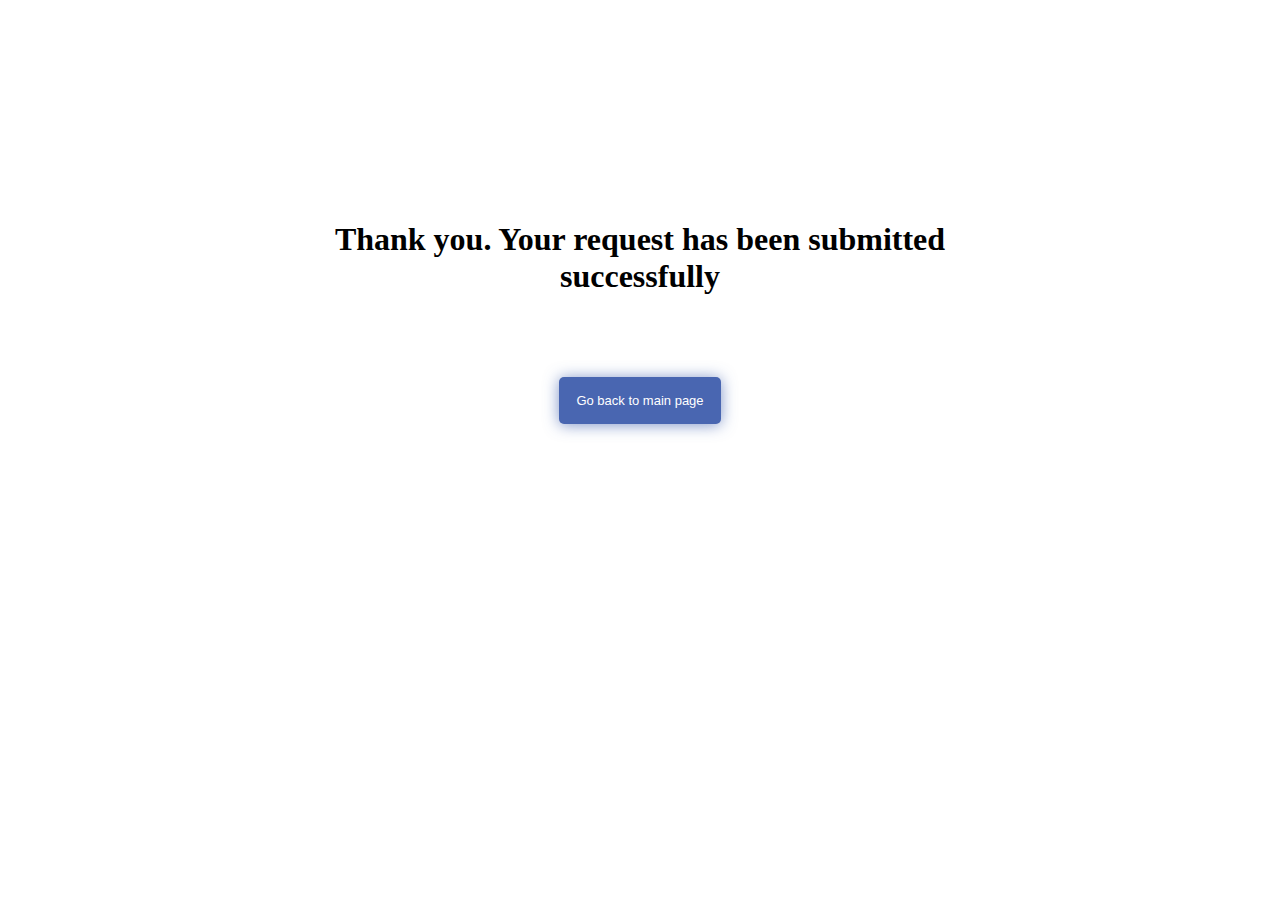
<file: arrange/date.html>
<html lang="en">
	<head>
		<style>
			
		
		</style>


		<link rel="stylesheet" href="css/mystyle.css">
	</head>
	<body>
		<div class="center">
		<h1>Thank you. Your request has been submitted successfully </h1>
		<form method="get" action="../index page/index.html">
			<input type="submit" name="submit" id="submit" class="submit" value="Go back to main page" />
		</form>
		</div>
		
	</body>
</html>
</file>
<file: arrange/css/mystyle.css>
.submit {
  margin: auto;  
  width: auto;
  background: #4966b1;
  color: #fff;
  padding: 16px 17px;
  font-size: 13px;
  border: none;
  border-radius: 5px;
  -moz-border-radius: 5px;
  -webkit-border-radius: 5px;
  -o-border-radius: 5px;
  -ms-border-radius: 5px;
  cursor: pointer;
  box-shadow: 0px 1px 15px 0px rgba(73, 102, 177, 0.7);
  -moz-box-shadow: 0px 1px 15px 0px rgba(73, 102, 177, 0.7);
  -webkit-box-shadow: 0px 1px 15px 0px rgba(73, 102, 177, 0.7);
  -o-box-shadow: 0px 1px 15px 0px rgba(73, 102, 177, 0.7);
  -ms-box-shadow: 0px 1px 15px 0px rgba(73, 102, 177, 0.7); }
  .submit:hover {
    background: #3a518d; }
	
.center {
	height: 300px;  
	display: grid;  
	text-align: center;
	margin: auto;
	margin-top: 15%;
	width: 60%;
	padding: 10px;
}
</file>
